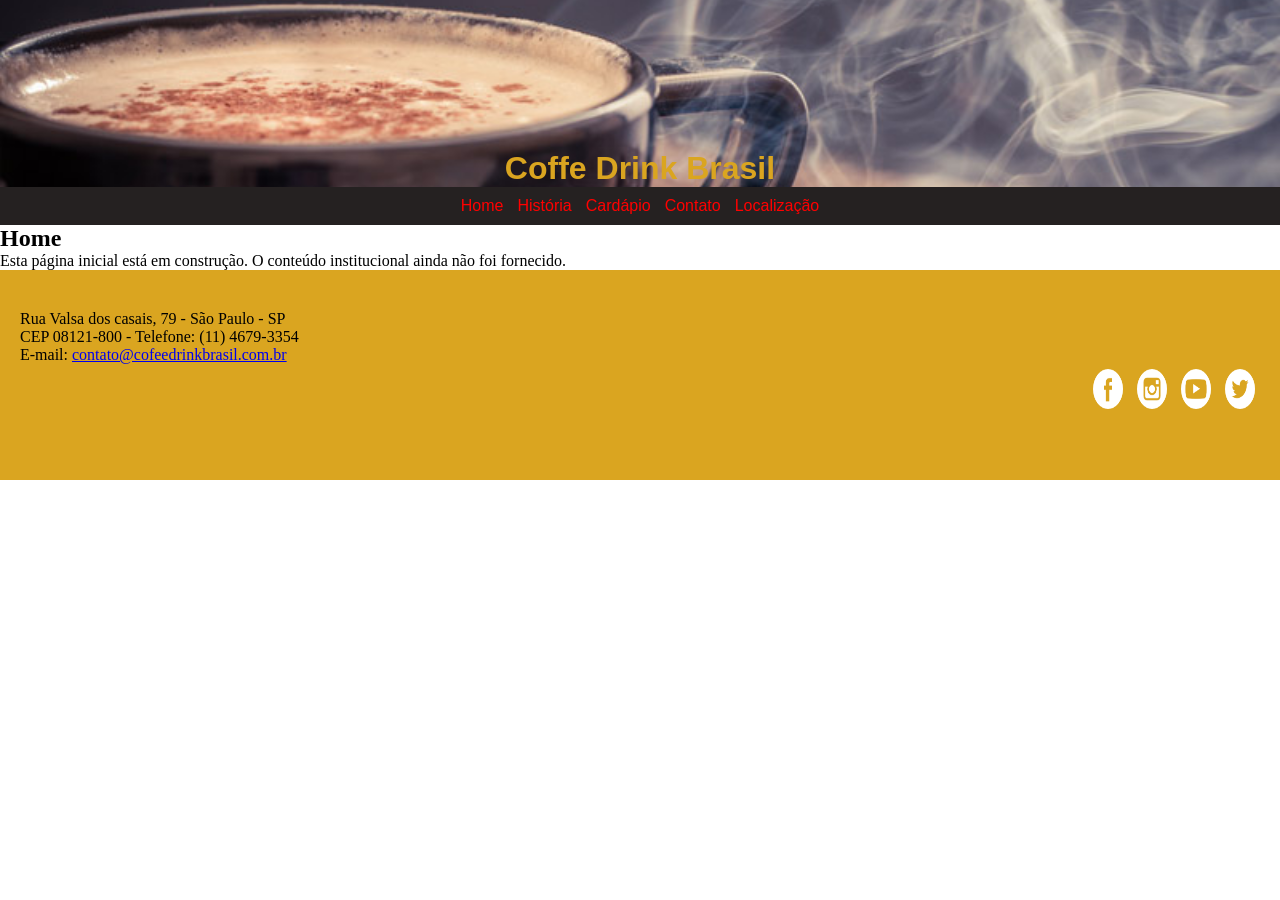
<file: index.html>
<!DOCTYPE html>
<html lang="pt-br">
<head>
    <meta charset="UTF-8">
    <meta name="viewport" content="width=device-width, initial-scale=1.0">
    <title>Home | Coffe Drink Brasil</title>
    <link rel="stylesheet" href="css/styles.css">
</head>
<body>
    <header>
        <h1>Coffe Drink Brasil</h1>
        <nav aria-label="Navegação principal">
            <ul>
                <li><a href="index.html">Home</a></li>
                <li><a href="historia.html">História</a></li>
                <li><a href="cardapio.html">Cardápio</a></li>
                <li><a href="contato.html">Contato</a></li>
                <li><a href="localizacao.html">Localização</a></li>
            </ul>
        </nav>
    </header>
    <main>
        <h2>Home</h2><p>Esta página inicial está em construção. O conteúdo institucional ainda não foi fornecido.</p>
    </main>
    <footer>
        <p>Rua Valsa dos casais, 79 - São Paulo - SP</p>
        <p>CEP 08121-800 - Telefone: (11) 4679-3354</p>
        <p>E-mail: <a href="mailto:contato@cofeedrinkbrasil.com.br">contato@cofeedrinkbrasil.com.br</a></p>
        <div id="redes">
            <a href="http://www.facebook.com" target="_blank" rel="noopener noreferrer"><img src="img/facebook.png" alt="Facebook"></a>
            <a href="http://www.instagram.com" target="_blank" rel="noopener noreferrer"><img src="img/instagram.png" alt="Instagram"></a>
            <a href="http://www.youtube.com" target="_blank" rel="noopener noreferrer"><img src="img/youtube.png" alt="YouTube"></a>
            <a href="http://www.twitter.com" target="_blank" rel="noopener noreferrer"><img src="img/twitter.png" alt="Twitter"></a>
        </div>
    </footer>
</body>
</html>
</file>
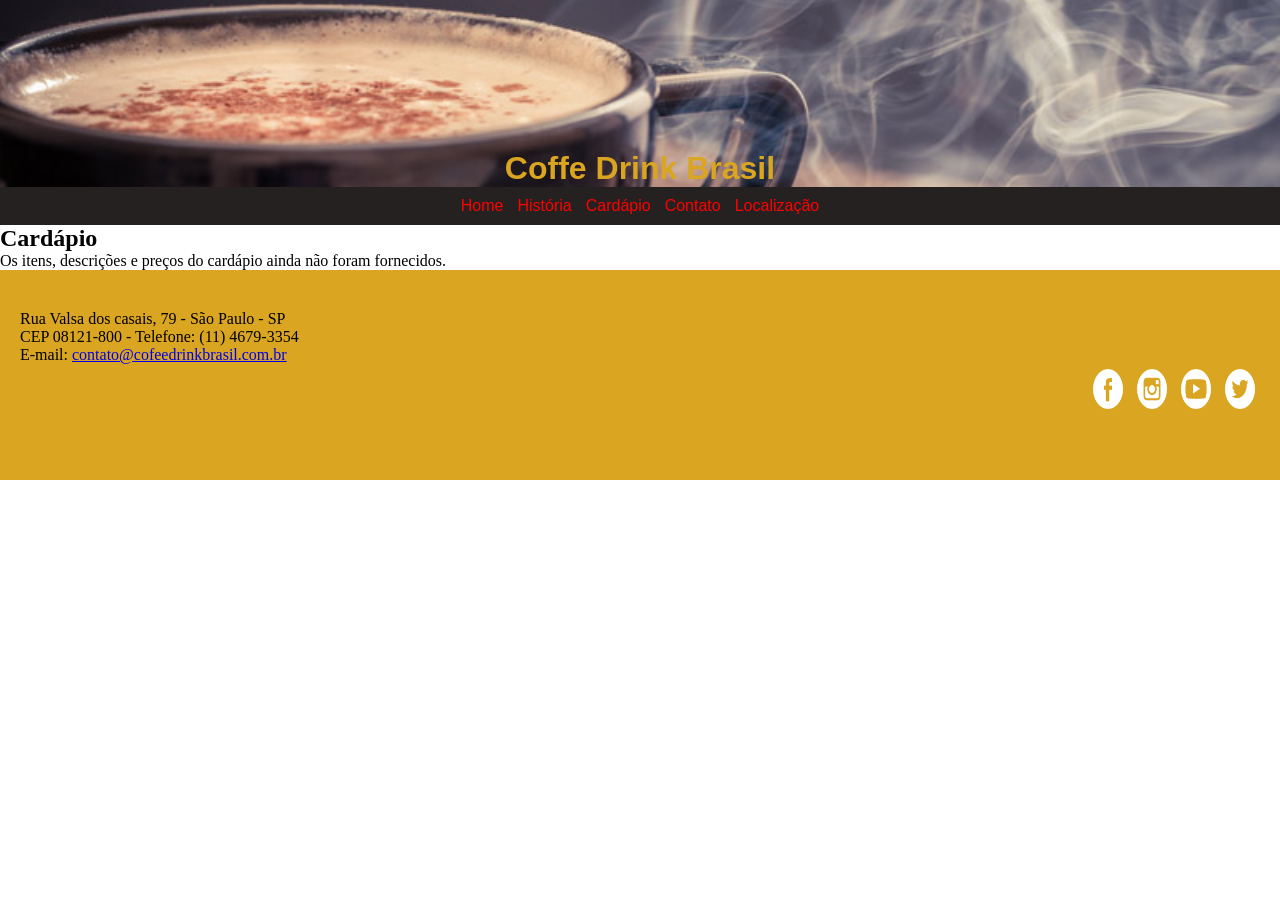
<file: cardapio.html>
<!DOCTYPE html>
<html lang="pt-br">
<head>
    <meta charset="UTF-8">
    <meta name="viewport" content="width=device-width, initial-scale=1.0">
    <title>Cardápio | Coffe Drink Brasil</title>
    <link rel="stylesheet" href="css/styles.css">
</head>
<body>
    <header>
        <h1>Coffe Drink Brasil</h1>
        <nav aria-label="Navegação principal">
            <ul>
                <li><a href="index.html">Home</a></li>
                <li><a href="historia.html">História</a></li>
                <li><a href="cardapio.html">Cardápio</a></li>
                <li><a href="contato.html">Contato</a></li>
                <li><a href="localizacao.html">Localização</a></li>
            </ul>
        </nav>
    </header>
    <main>
        <h2>Cardápio</h2><p>Os itens, descrições e preços do cardápio ainda não foram fornecidos.</p>
    </main>
    <footer>
        <p>Rua Valsa dos casais, 79 - São Paulo - SP</p>
        <p>CEP 08121-800 - Telefone: (11) 4679-3354</p>
        <p>E-mail: <a href="mailto:contato@cofeedrinkbrasil.com.br">contato@cofeedrinkbrasil.com.br</a></p>
        <div id="redes">
            <a href="http://www.facebook.com" target="_blank" rel="noopener noreferrer"><img src="img/facebook.png" alt="Facebook"></a>
            <a href="http://www.instagram.com" target="_blank" rel="noopener noreferrer"><img src="img/instagram.png" alt="Instagram"></a>
            <a href="http://www.youtube.com" target="_blank" rel="noopener noreferrer"><img src="img/youtube.png" alt="YouTube"></a>
            <a href="http://www.twitter.com" target="_blank" rel="noopener noreferrer"><img src="img/twitter.png" alt="Twitter"></a>
        </div>
    </footer>
</body>
</html>
</file>
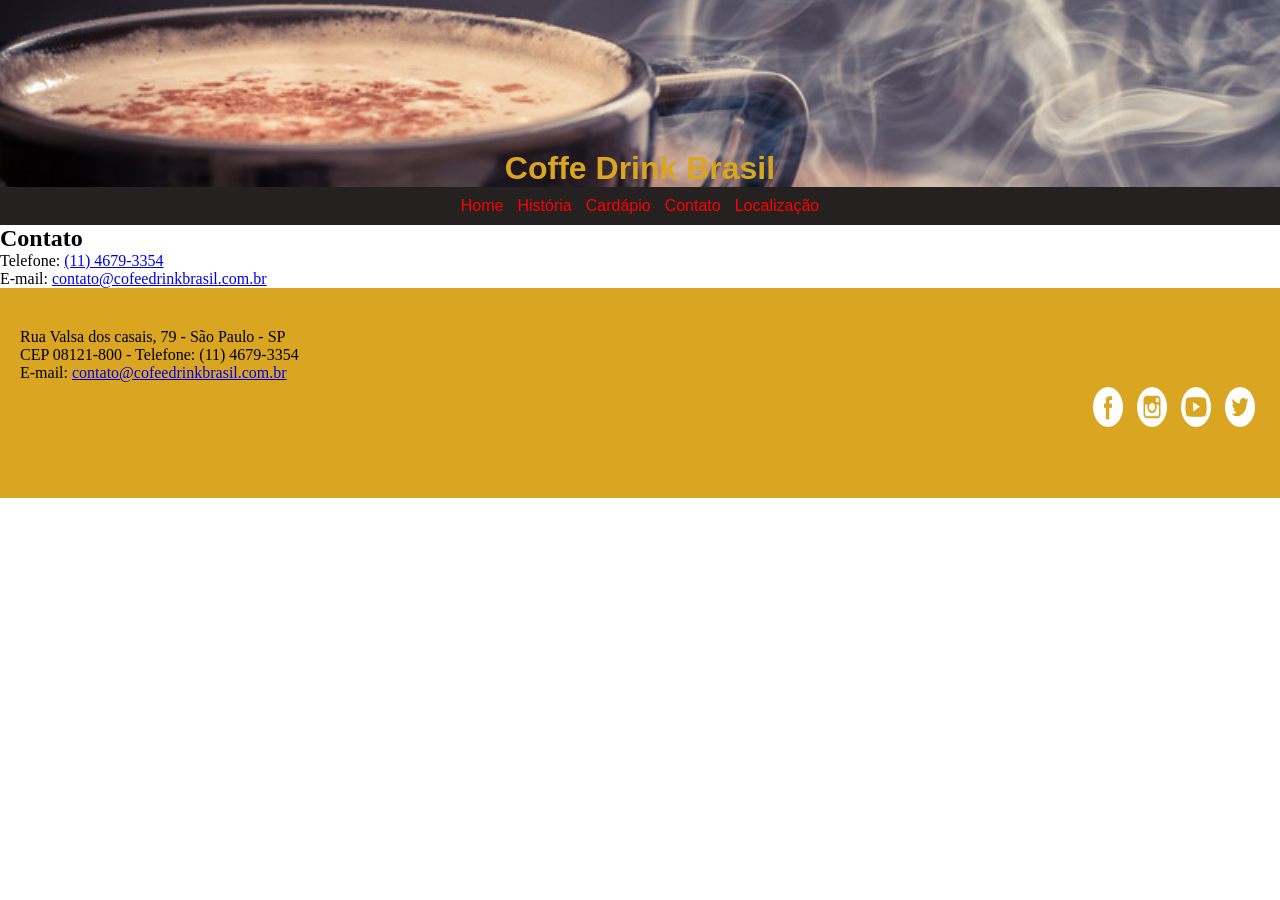
<file: contato.html>
<!DOCTYPE html>
<html lang="pt-br">
<head>
    <meta charset="UTF-8">
    <meta name="viewport" content="width=device-width, initial-scale=1.0">
    <title>Contato | Coffe Drink Brasil</title>
    <link rel="stylesheet" href="css/styles.css">
</head>
<body>
    <header>
        <h1>Coffe Drink Brasil</h1>
        <nav aria-label="Navegação principal">
            <ul>
                <li><a href="index.html">Home</a></li>
                <li><a href="historia.html">História</a></li>
                <li><a href="cardapio.html">Cardápio</a></li>
                <li><a href="contato.html">Contato</a></li>
                <li><a href="localizacao.html">Localização</a></li>
            </ul>
        </nav>
    </header>
    <main>
        <h2>Contato</h2><p>Telefone: <a href="tel:+551146793354">(11) 4679-3354</a></p><p>E-mail: <a href="mailto:contato@cofeedrinkbrasil.com.br">contato@cofeedrinkbrasil.com.br</a></p>
    </main>
    <footer>
        <p>Rua Valsa dos casais, 79 - São Paulo - SP</p>
        <p>CEP 08121-800 - Telefone: (11) 4679-3354</p>
        <p>E-mail: <a href="mailto:contato@cofeedrinkbrasil.com.br">contato@cofeedrinkbrasil.com.br</a></p>
        <div id="redes">
            <a href="http://www.facebook.com" target="_blank" rel="noopener noreferrer"><img src="img/facebook.png" alt="Facebook"></a>
            <a href="http://www.instagram.com" target="_blank" rel="noopener noreferrer"><img src="img/instagram.png" alt="Instagram"></a>
            <a href="http://www.youtube.com" target="_blank" rel="noopener noreferrer"><img src="img/youtube.png" alt="YouTube"></a>
            <a href="http://www.twitter.com" target="_blank" rel="noopener noreferrer"><img src="img/twitter.png" alt="Twitter"></a>
        </div>
    </footer>
</body>
</html>
</file>
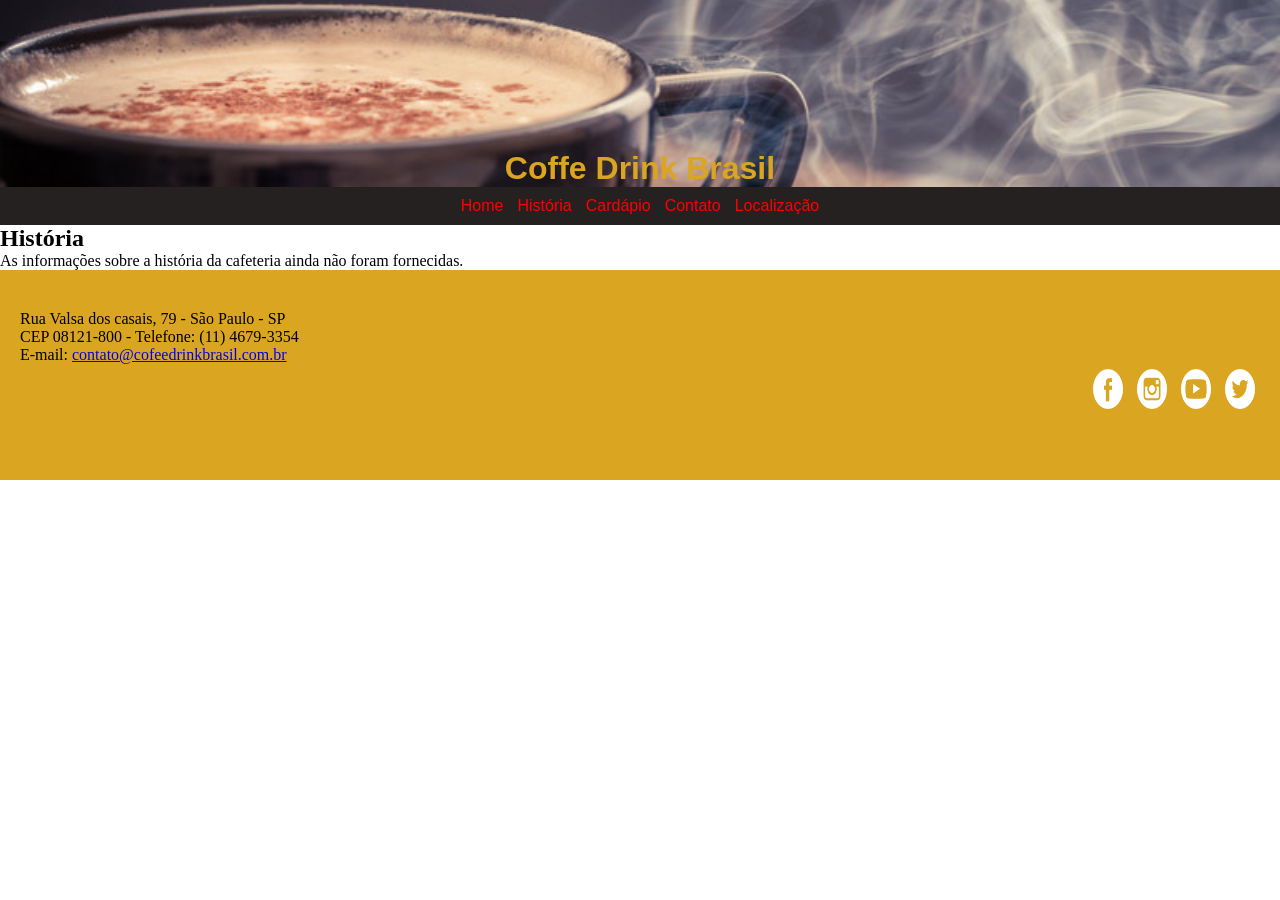
<file: historia.html>
<!DOCTYPE html>
<html lang="pt-br">
<head>
    <meta charset="UTF-8">
    <meta name="viewport" content="width=device-width, initial-scale=1.0">
    <title>História | Coffe Drink Brasil</title>
    <link rel="stylesheet" href="css/styles.css">
</head>
<body>
    <header>
        <h1>Coffe Drink Brasil</h1>
        <nav aria-label="Navegação principal">
            <ul>
                <li><a href="index.html">Home</a></li>
                <li><a href="historia.html">História</a></li>
                <li><a href="cardapio.html">Cardápio</a></li>
                <li><a href="contato.html">Contato</a></li>
                <li><a href="localizacao.html">Localização</a></li>
            </ul>
        </nav>
    </header>
    <main>
        <h2>História</h2><p>As informações sobre a história da cafeteria ainda não foram fornecidas.</p>
    </main>
    <footer>
        <p>Rua Valsa dos casais, 79 - São Paulo - SP</p>
        <p>CEP 08121-800 - Telefone: (11) 4679-3354</p>
        <p>E-mail: <a href="mailto:contato@cofeedrinkbrasil.com.br">contato@cofeedrinkbrasil.com.br</a></p>
        <div id="redes">
            <a href="http://www.facebook.com" target="_blank" rel="noopener noreferrer"><img src="img/facebook.png" alt="Facebook"></a>
            <a href="http://www.instagram.com" target="_blank" rel="noopener noreferrer"><img src="img/instagram.png" alt="Instagram"></a>
            <a href="http://www.youtube.com" target="_blank" rel="noopener noreferrer"><img src="img/youtube.png" alt="YouTube"></a>
            <a href="http://www.twitter.com" target="_blank" rel="noopener noreferrer"><img src="img/twitter.png" alt="Twitter"></a>
        </div>
    </footer>
</body>
</html>
</file>
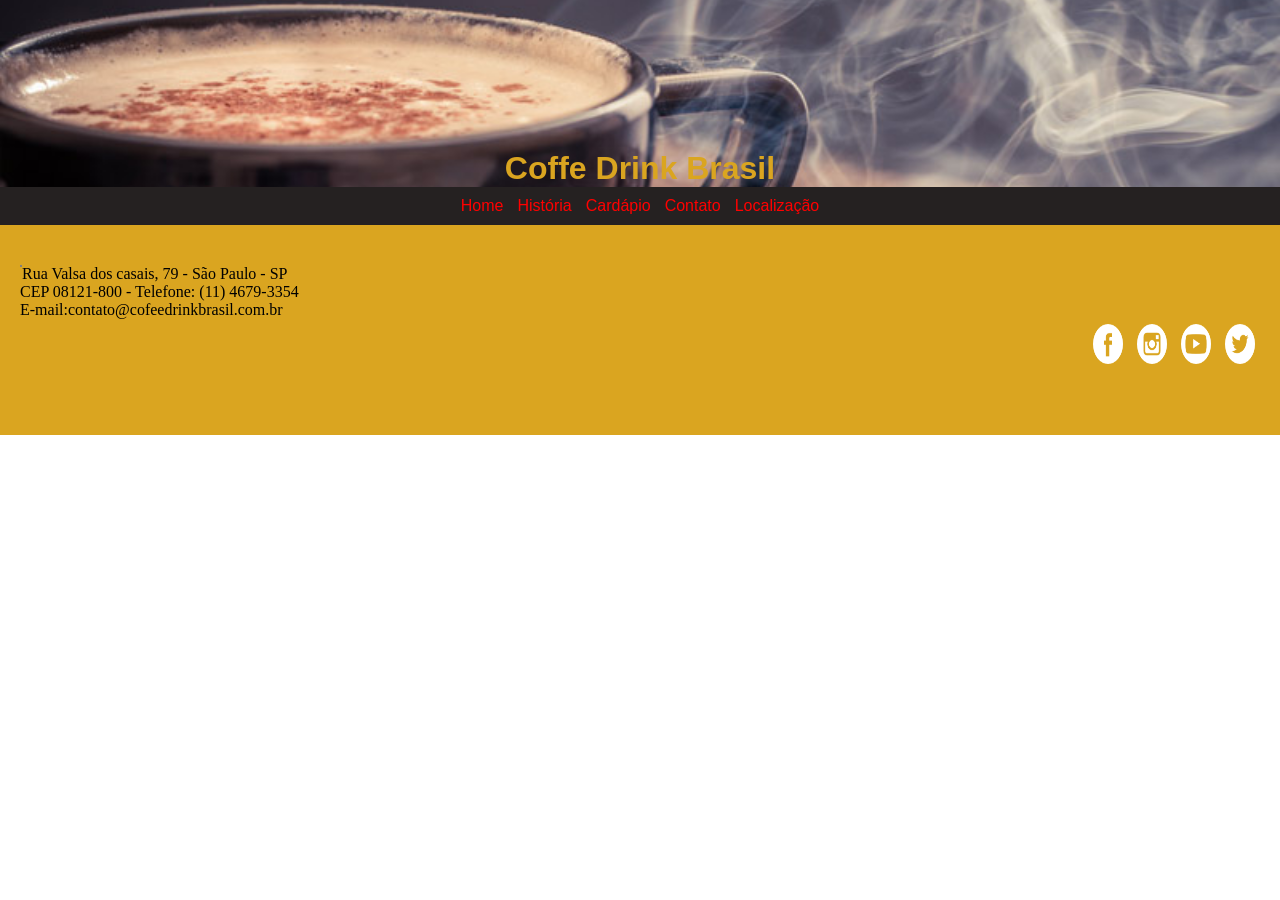
<file: layout.html>
<!DOCTYPE html>
<html lang="pt-br">
<head>
    <meta charset="UTF-8">
    <meta http-equiv="X-UA-Compatible" content="IE=edge">
    <meta name="viewport" content="width=device-width, initial-scale=1.0">
    <title>Coffe Drink</title>
    <link rel="stylesheet" href="css/styles.css">
</head>
<body>
    <!--vamo criar as areas semanticas dp site.
    as áreas são:
header -> Cabeçalho
nav -> barra de navegação entre as páginas
main -> AREA principaç de dados de cada pagina
footer -> rodapé com informações de localização e rede social
-->
<!--inicio da área  do header-->
   <header>
       <h1>Coffe Drink Brasil</h1>
      <nav>
          <ul>
              <li><a href="index.html">Home</a></li>
              <li><a href="historia.html">História</a></li>
              <li><a href="cardapio.html">Cardápio</a></li>
              <li><a href="contato.html">Contato</a></li>
              <li><a href="localizacao.html">Localização</a></li>
          </ul>
      </nav> 
      
   </header> 
   <!--fim da área  do header-->


   <!--inicio da área  do main-->
   <main></main>
   <!--fim da área  do main-->

   <!--inicio da área  do footer-->
   <footer>
       <div id="end"></div>
       <p>Rua Valsa dos casais, 79 - São Paulo - SP </p>
       <p>CEP 08121-800 - Telefone: (11) 4679-3354</p>
       <p>E-mail:contato@cofeedrinkbrasil.com.br</p>
       <div id="redes">
           <a href="http://www.facebook.com" target="_blank" rel="noopener noreferrer">
            <img src="img/facebook.png">
            </a>

            <a href="http://www.instagram.com" target="_blank" rel="noopener noreferrer">
                <img src="img/instagram.png">
                </a>
                <a href="http://www.youtube.com" target="_blank" rel="noopener noreferrer">
                    <img src="img/youtube.png">
                    </a>
                    <a href="http://www.twitter.com" target="_blank" rel="noopener noreferrer">
                        <img src="img/twitter.png">
                        </a>


       </div>
   </footer>
</body>
</html>
</file>
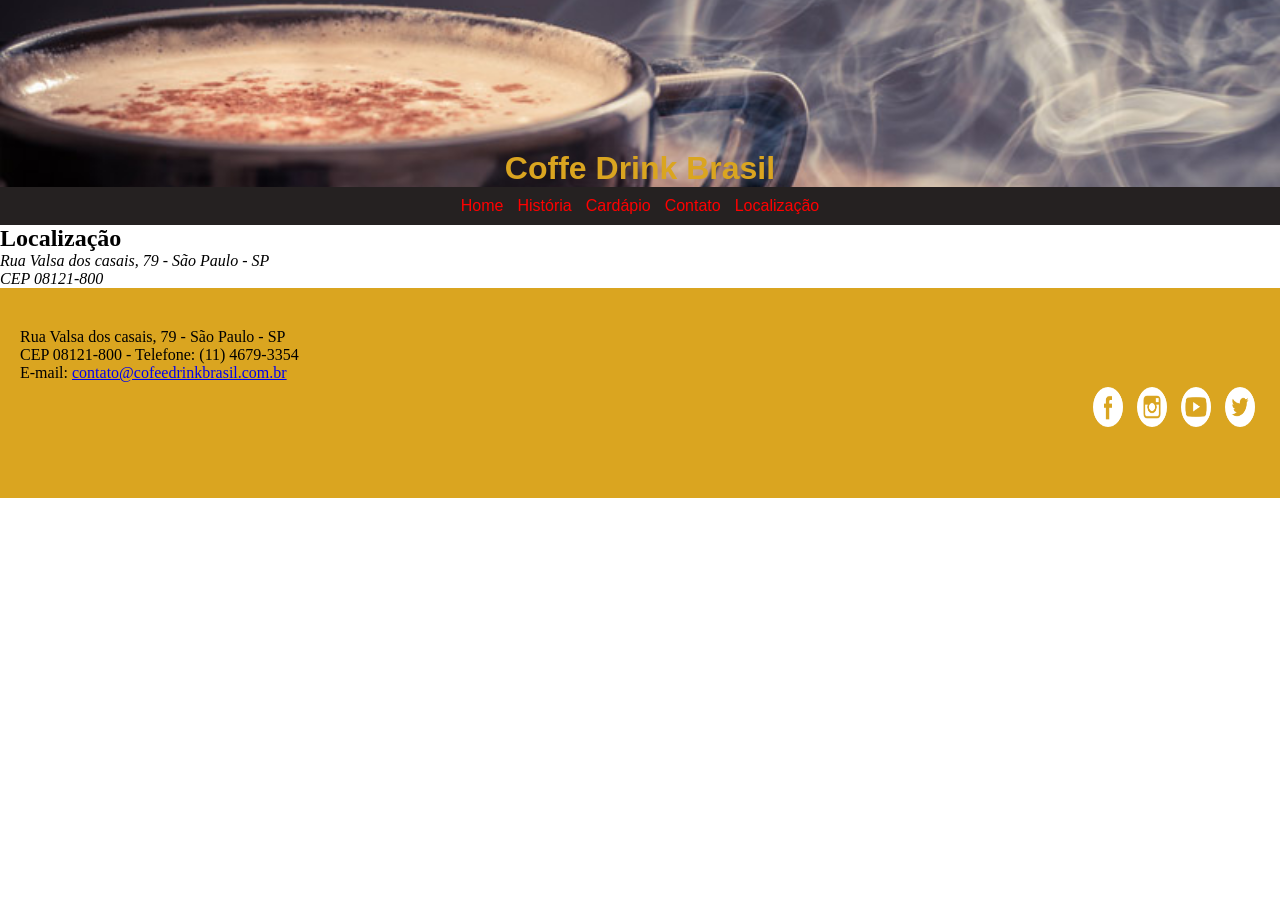
<file: localizacao.html>
<!DOCTYPE html>
<html lang="pt-br">
<head>
    <meta charset="UTF-8">
    <meta name="viewport" content="width=device-width, initial-scale=1.0">
    <title>Localização | Coffe Drink Brasil</title>
    <link rel="stylesheet" href="css/styles.css">
</head>
<body>
    <header>
        <h1>Coffe Drink Brasil</h1>
        <nav aria-label="Navegação principal">
            <ul>
                <li><a href="index.html">Home</a></li>
                <li><a href="historia.html">História</a></li>
                <li><a href="cardapio.html">Cardápio</a></li>
                <li><a href="contato.html">Contato</a></li>
                <li><a href="localizacao.html">Localização</a></li>
            </ul>
        </nav>
    </header>
    <main>
        <h2>Localização</h2><address>Rua Valsa dos casais, 79 - São Paulo - SP<br>CEP 08121-800</address>
    </main>
    <footer>
        <p>Rua Valsa dos casais, 79 - São Paulo - SP</p>
        <p>CEP 08121-800 - Telefone: (11) 4679-3354</p>
        <p>E-mail: <a href="mailto:contato@cofeedrinkbrasil.com.br">contato@cofeedrinkbrasil.com.br</a></p>
        <div id="redes">
            <a href="http://www.facebook.com" target="_blank" rel="noopener noreferrer"><img src="img/facebook.png" alt="Facebook"></a>
            <a href="http://www.instagram.com" target="_blank" rel="noopener noreferrer"><img src="img/instagram.png" alt="Instagram"></a>
            <a href="http://www.youtube.com" target="_blank" rel="noopener noreferrer"><img src="img/youtube.png" alt="YouTube"></a>
            <a href="http://www.twitter.com" target="_blank" rel="noopener noreferrer"><img src="img/twitter.png" alt="Twitter"></a>
        </div>
    </footer>
</body>
</html>
</file>
<file: css/styles.css>
/*a aplicaçao do asteristico(*) no arquivo de css informa ao navegados
que todos elementos da tela receberão esta formaçao*/
* {
  margin: 0; /* estamos zerando as margens externas dos elementos*/
  padding: 0; /*estamos zerando as margens internas dos elementos*/
}

/*vamos aplicar na tag header cor de fundo e padding*/
header {
  background-color: black;
  padding-top: 150px;
  background-image: url("../img/cafe5.jpg");
  background-size: 100%;
  background-position: 0 -250px;
  transition: ease 10s;
}

/*formatar a tag h1 que esta dentro do header.veja como fazemos*/
header h1 {
  color: goldenrod;
  font-family: arial; /*mudar o tipo da letra para arial*/
  text-align: center; /*alinhamento do texto ao centro*/
}
header nav {
  background-color: rgb(37, 33, 33);
  text-align: center;
  padding: 5px;
}
header nav ul li {
  /*exibir os itens da lista um ao lado do outro usaremos 
    o comando dispaly(tela\exibir) inline-blocos em linas)*/
  display: inline-block;
  margin: 5px;
}
header ul li a {
  color: red;
  font-family: arial;
  text-decoration: none;
}
header nav ul li a:hover {
  color: white;
}
footer {
  /*aplicar uma cor de fundo ao rodapé*/
  background-color: goldenrod;
  /*aplicar margem interna*/
  padding: 20px;
  padding-top: 40px;
  height: 150px; /*altura do rodapé*/
}
/*para fazer uma formação em uma tag que um id definido é  nessario que
voce adicione um sustenido(#) ao inicio do nome do id. neste caso nosa div
tem id chamado end, entao aplicamos desta forma:end*/
footer #end {
  color: rgb(8, 8, 8);
  font-family: Arial, sans-serif;
  font-size: 10pt;
  float: left;
  border: solid 1px gray;
}
footer #redes {
  /*border: solid 1px gray;*/
  float: right;
}
footer #redes a {
  text-decoration: none;
}

footer #redes a img {
  width: 30px; /*diminuir a largura da imagem*/
  height: 40px; /*diminuir a altura da imagem*/
  margin: 5px;
  transition: ease 0.5s;
}
footer #redes a img:hover {
  /*realizar uma rotação de 360 graus(deg)*/
  transform: rotate(360deg);
}
</file>
